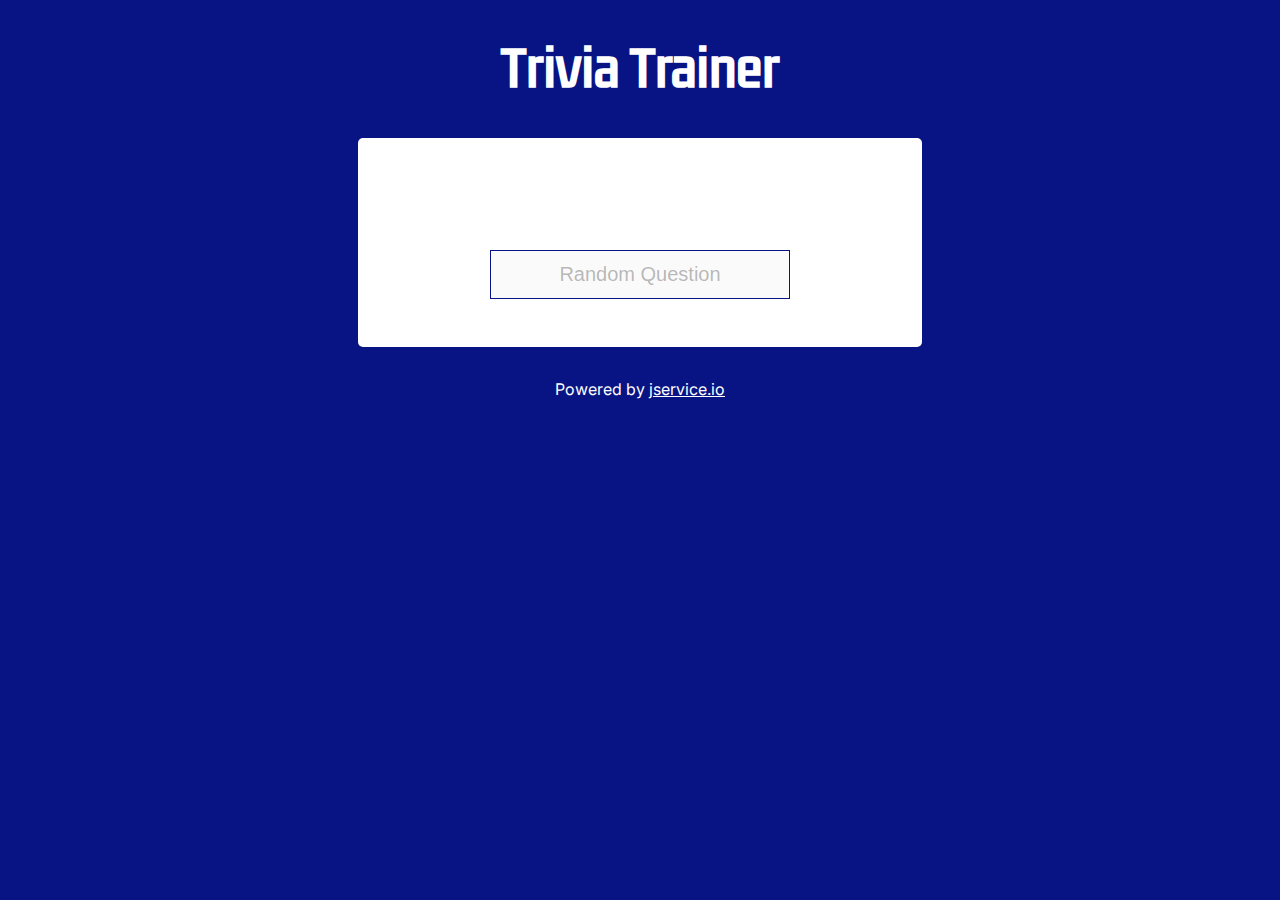
<file: random.html>
<!DOCTYPE html>
<html lang="en">
    <head>
        <meta charset="UTF-8">
        <meta http-equiv="X-UA-Compatible" content="IE=edge">
        <meta name="viewport" content="width=device-width, initial-scale=1.0">
        <title>Trivia Trainer</title>
        <link rel="preconnect" href="https://fonts.googleapis.com">
        <link rel="preconnect" href="https://fonts.gstatic.com" crossorigin>
        <link href="https://fonts.googleapis.com/css2?family=Inter&family=Kdam+Thmor+Pro&display=swap" rel="stylesheet">
        <link rel="stylesheet" href="css/style.css">
    </head>
<body>
    <h1 class="header">Trivia Trainer</h1>
    <section class="container">
        <section id="random-section">
            <h4 id="category"></h4>
            <h3 id="question"></h3>
            <h4 id="answer-text"></h4>
            <div id="answer-container">
            </div>
            <button id="randomBtn">Random Question</button>
        </section>
    </section>
    <footer>
        <span>Powered by <a href="https://jservice.io/">jservice.io</a></span>
    </footer>
    <script src="js/random.js"></script>
</body>
</html>
</file>
<file: css/style.css>
* {
    margin: 0;
    padding: 0
}

:root {
    --yellow: #FFCC00;
    --blue: #081484;
    --white: #fff;
    --heading: 'Kdam Thmor Pro', sans-serif;
    --body: 'Inter', sans-serif;
}

body {
    background-color: var(--blue);
    font-family: var(--body);
}

.container {
    margin: 0 auto;
    max-width: 1300px;
    padding: 0 1rem;
}

.header {
    color: #fff;
    font-family: var(--heading);
    margin: 2rem 0;
    text-align: center;
    font-size: 3rem;
}

#game-selector {
    display: flex;
    justify-content: center;
}

.btn-box {
    border: 5px solid #fff;
    font-size: 2rem;
    color: #fff;
    text-decoration: none;
    display: block;
    padding: 3rem 2rem;
    text-transform: uppercase;
    transition: all 0.3s ease;
}

.btn-box:hover {
    border: 5px solid var(--yellow);
}

#random-section {
    display: flex;
    flex-direction: column;
    background-color: #fff;
    padding: 2rem;
    border-radius: 5px;
    font-family: var(--body);
    max-width: 500px;
    text-align: center;
    margin: 0 auto;
}

#category {
    font-size: 2rem;
    margin-bottom: 1rem;
}

#category span {
    font-size: 2rem;
}

#question {
    font-size: 1.5rem;
    margin-bottom: 1rem;
}

#answer-text {
    font-size: 1.5rem;
    margin: 1rem auto 2rem auto;
}

#answer-container {
    text-align: center;
}

button {
    display: inline-block;
    font-size: 1.25rem;
    cursor: pointer;
    margin: 0 auto 1rem auto;
    padding: 0.75rem 1rem;
    border: 1px solid var(--blue);
    width: 300px;
    transition: all 0.3s ease;
}

button:not([disabled]):hover {
    box-shadow: 0px 4px 5px 0px rgba(0,0,0,0.37);
}

footer {
    margin-top: 2rem;
    color: #fff;
    text-align: center;
}

footer a {
    color: #fff;
}

@media only screen and (max-width: 500px) {
    .header {
        margin: 1rem 0;
        font-size: 2rem;
    }



    #random-section {
        padding: 2rem 1rem;
    }

    .btn-box {
        padding: 2rem 1rem;
        text-align: center;
        font-size: 1.5rem;
        border: 2px solid #fff;
    }
    .btn-box:hover {
        border: 2px solid var(--yellow);
    }
}
</file>
